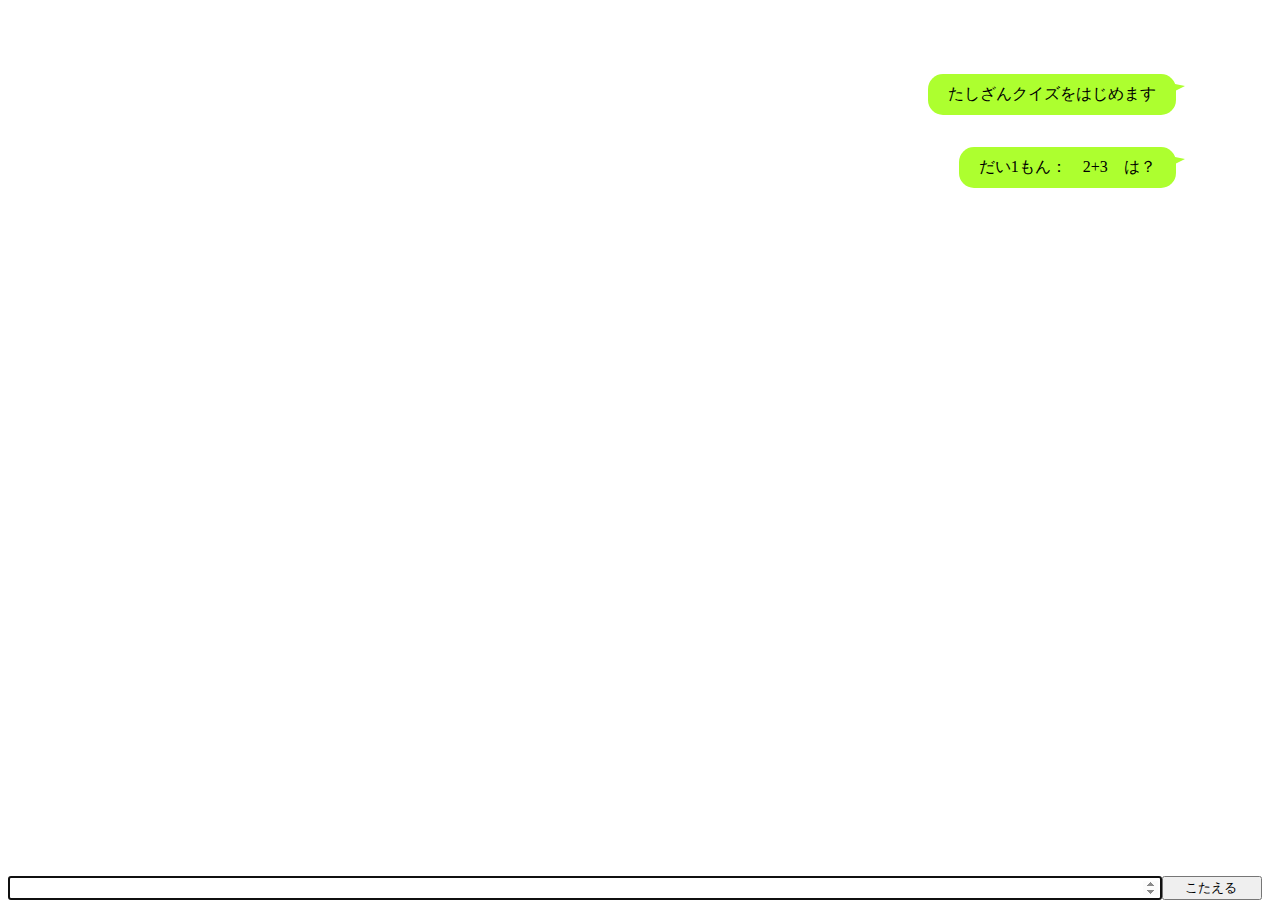
<file: index.html>
<!DOCTYPE html>
<html lang="ja">

<head>
	<title>足し算</title>
	<meta charset="UTF-8">
	<meta name="viewport" content="width=device-width, initial-scale=1">
	<link href="css/style.css" rel="stylesheet">
	<script src="js/index.js"></script>
</head>

<body>

	<div id="wrap">
		<div id="talk" class="talk">
			<p class="right">たしざんクイズをはじめます</p>
		</div>

		<footer id="footer">
			<input class="contents" type="number" id="contents" value="">
			<input class="send" type="button" id="send" value="こたえる ">
		</footer>
	</div>

</body>

</html>
</file>
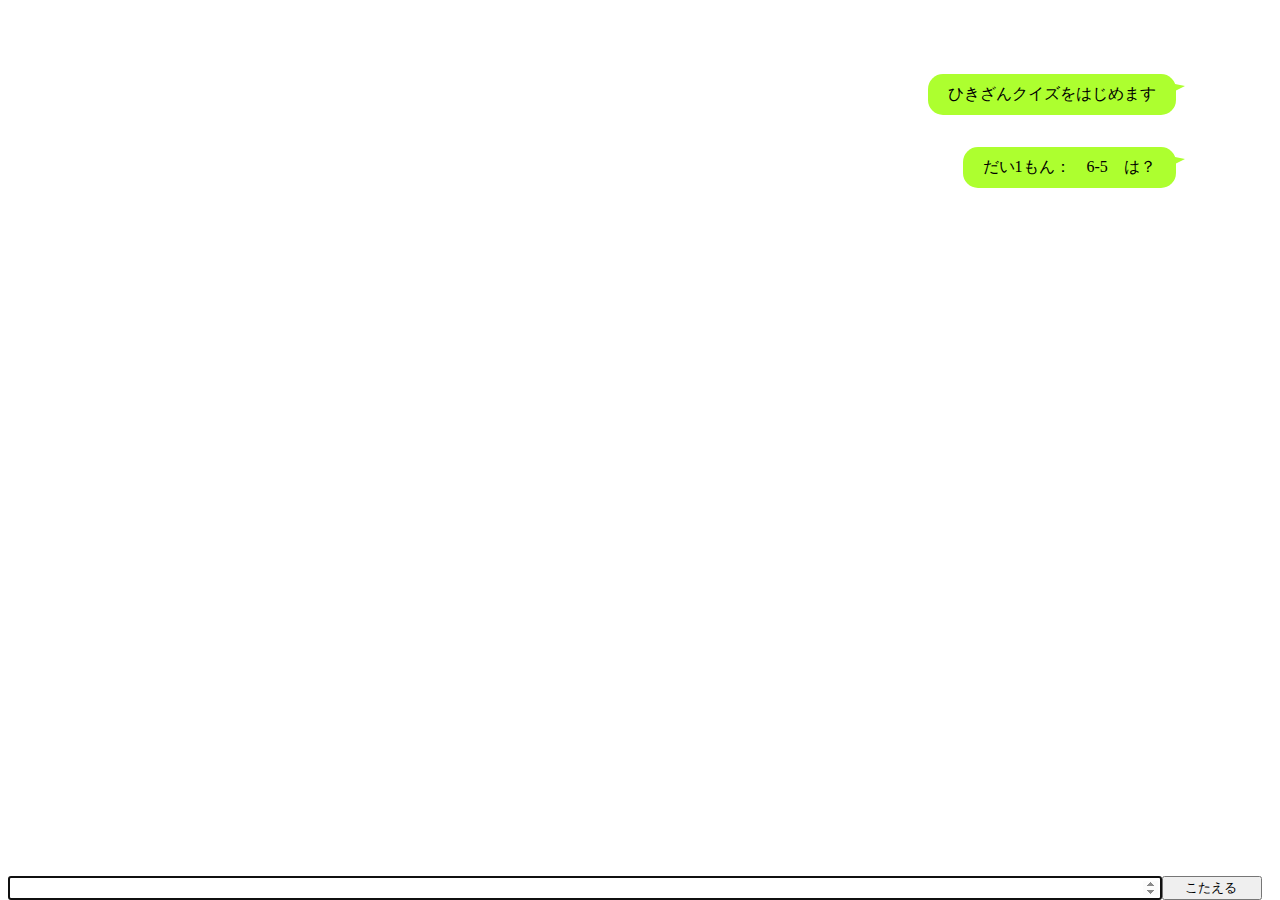
<file: index2.html>
<!DOCTYPE html>
<html lang="ja">

<head>
	<title>引き算</title>
	<meta charset="UTF-8">
	<meta name="viewport" content="width=device-width, initial-scale=1">
	<link href="css/style.css" rel="stylesheet">
	<script src="js/index2.js"></script>
</head>

<body>

	<div id="wrap">
		<div id="talk" class="talk">
			<p class="right">ひきざんクイズをはじめます</p>
		</div>

		<footer id="footer">
			<input class="contents" type="number" id="contents" value="">
			<input class="send" type="button" id="send" value="こたえる ">
		</footer>
	</div>

</body>

</html>
</file>
<file: css/style.css>
html,
body {
    height: 98%;
    width: 98%;
}

#wrap {
    width: 100%;
    position: relative;
    height: auto !important;
    /*IE6対策*/
    height: 100%;
    /*IE6対策*/
    min-height: 100%;
}

#footer {
    width: 98%;
    position: fixed;
    bottom: 0;
    display: -webkit-flex;
    display: -moz-flex;
    display: -ms-flex;
    display: -o-flex;
    display: flex;
}


/* talk */

.talk {
    padding: 50px 5%;
}

.talk:after {
    content: "";
    display: block;
    clear: both;
}

.talk .left,
.talk .right {
    clear: both;
    position: relative;
    max-width: 80%;
    padding: 10px 20px;
    border-radius: 15px;
    -webkit-border-radius: 15px;
    -moz-border-radius: 15px;
}

.talk .left:before,
.talk .right:before {
    z-index: 1;
    content: "";
    position: absolute;
    top: 10px;
    width: 0;
    height: 0;
    border-top: 2px solid transparent;
    border-right: 5px solid transparent;
    border-bottom: 5px solid transparent;
    border-left: 5px solid transparent;
}

.talk .left {
    float: left;
    background-color: WhiteSmoke;
}

.talk .left:before {
    border-right: 10px solid WhiteSmoke;
    left: -14px;
}

.talk .right {
    float: right;
    background-color: GreenYellow;
}

.talk .right:before {
    border-left: 10px solid GreenYellow;
    right: -14px;
}

.contents {
    flex-grow: 1;
}

.send {
    width: 100px;
}
</file>
